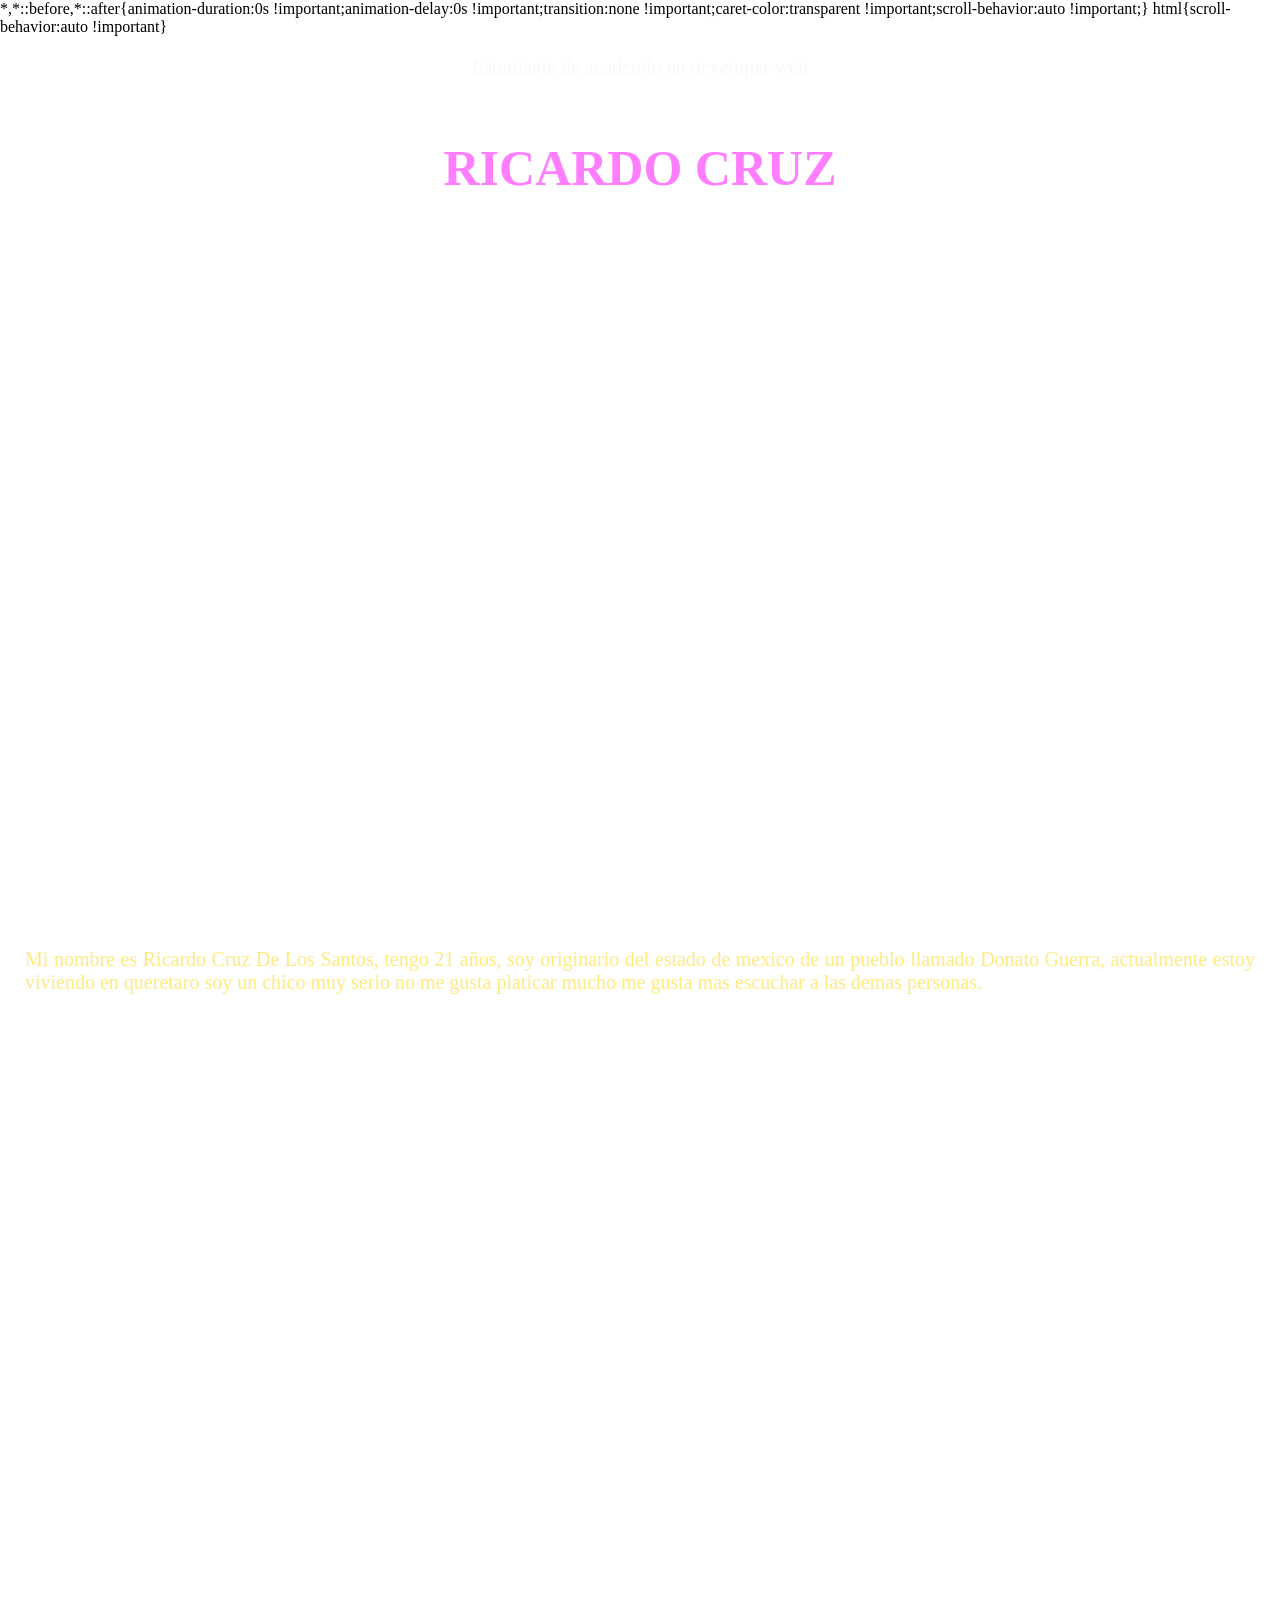
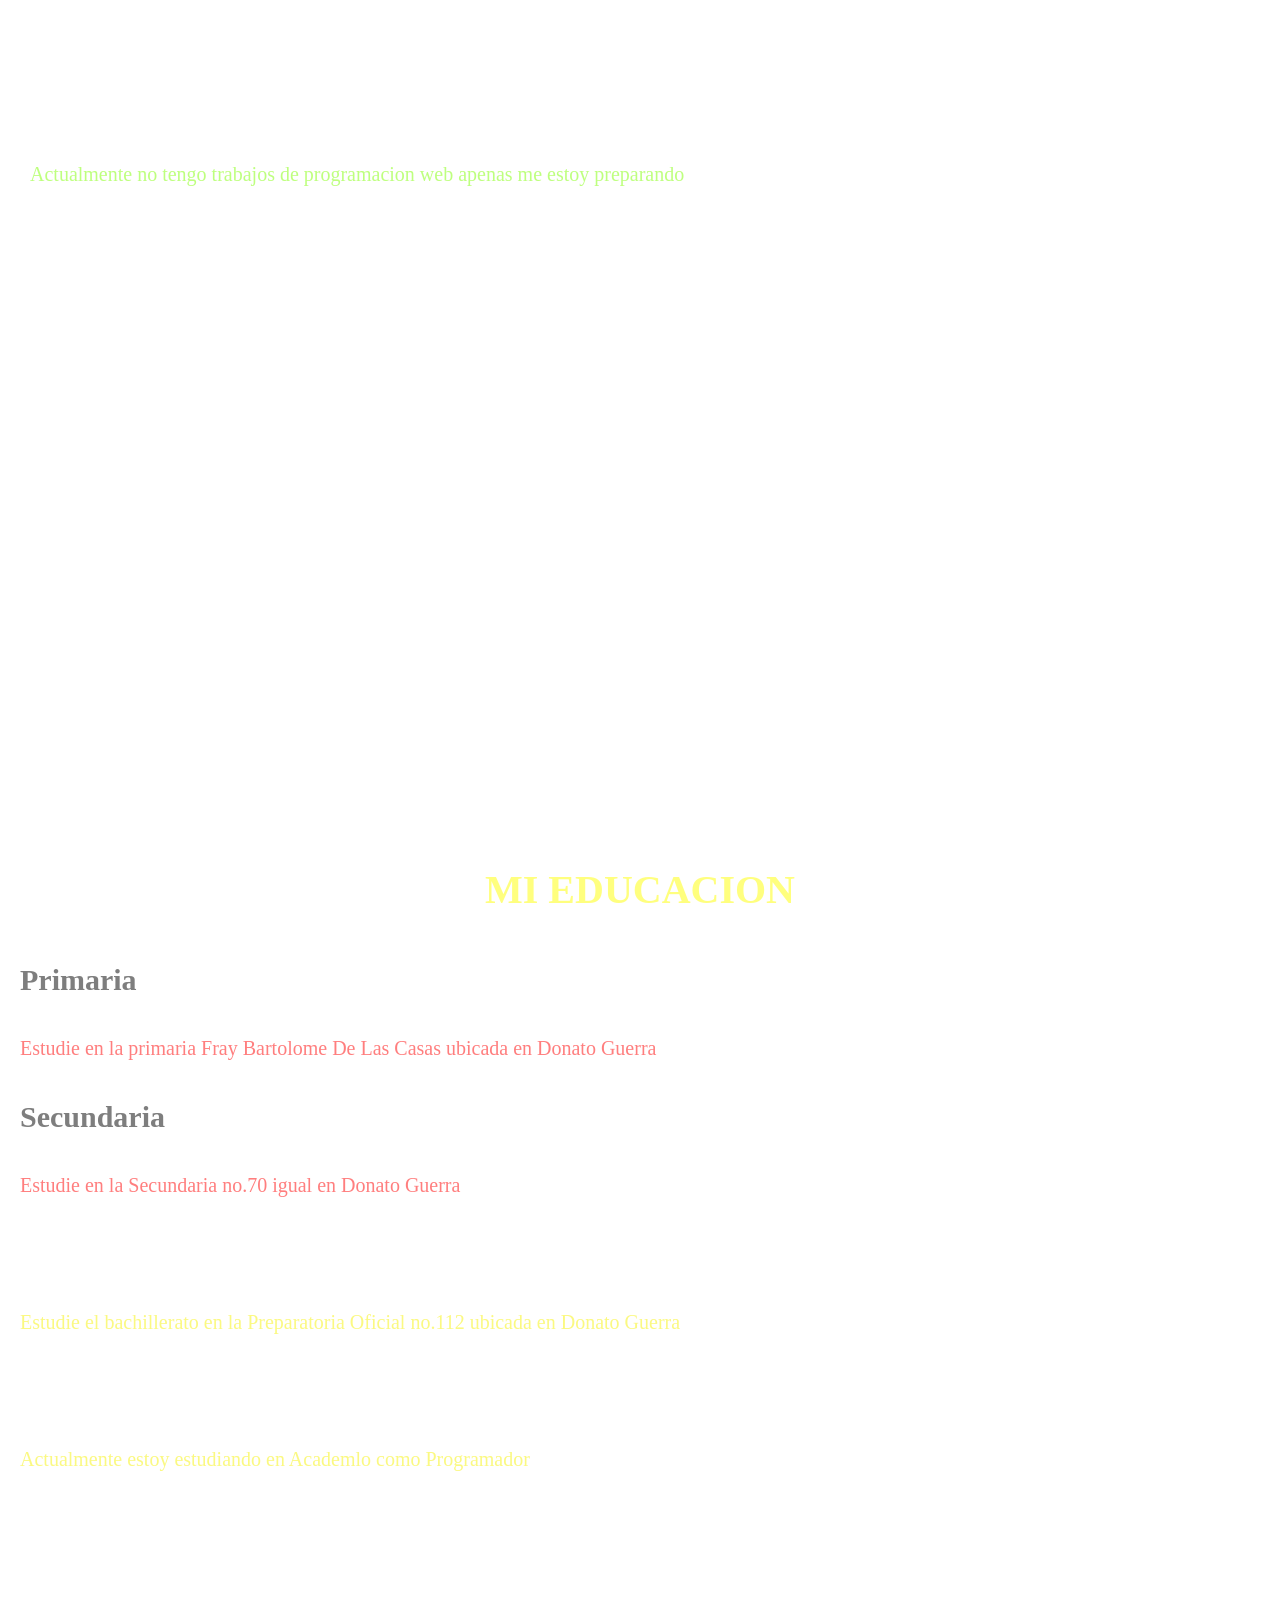
<file: index.html>
<!DOCTYPE html>
<html lang="en">
<head>
    <meta charset="UTF-8">
    <meta name="viewport" content="width=device-width, initial-scale=1.0">
    <title></title>
    <link rel="stylesheet" href="./portafolio.css">
</head>
<body>
    <div class="imagen1">
        <p class="parrafo1">
            Estudiante de academlo en developer web
        </p>
        <h1 class="name">RICARDO CRUZ</h1>
    </div>
    
    <div class="section2">
        <h3 class="sobre-mi">ACERCA DE MI</h3>
        <p class="text-my">
            Mi nombre es Ricardo Cruz De Los Santos, tengo 21 años, soy originario del estado de mexico de un pueblo llamado Donato Guerra, actualmente estoy viviendo en queretaro soy un chico muy serio no me gusta platicar mucho me gusta mas escuchar a las demas personas. 
        </p>
    </div>

    <div class="section3">
        <h3 class="my-work">MIS TRABAJOS</h3>
        <p class="prox">Actualmente no tengo trabajos de programacion web apenas me estoy preparando</p>
    </div>
        
    <div class="section4">
        <h3 class="school">MI EDUCACION</h3>
        <span class="span1">
            <h3 class="titulo-primaria">
                Primaria
            </h3>
            <p class="parr-primaria">
                Estudie en la primaria Fray Bartolome De Las Casas ubicada en Donato Guerra
            </p>
        </span>
        <span class="span2">
            <h3 class="tit-sec">
                Secundaria
            </h3>
            <p class="parr-sec">
                Estudie en la Secundaria no.70 igual en Donato Guerra
            </p>
        </span>
        <span>
            <h3 class="tit-epo">
                Bachillerato
            </h3>
            <p class="parr-epo">
                Estudie el bachillerato en la Preparatoria Oficial no.112 ubicada en Donato Guerra
            </p>
        </span>
        <span>
            <h3 class="tit-uni">
                Universidad
            </h3>
            <p class="parr-uni">
                Actualmente estoy estudiando en Academlo como Programador
            </p>
        </span>
    </div>
</body>
</html>
</file>
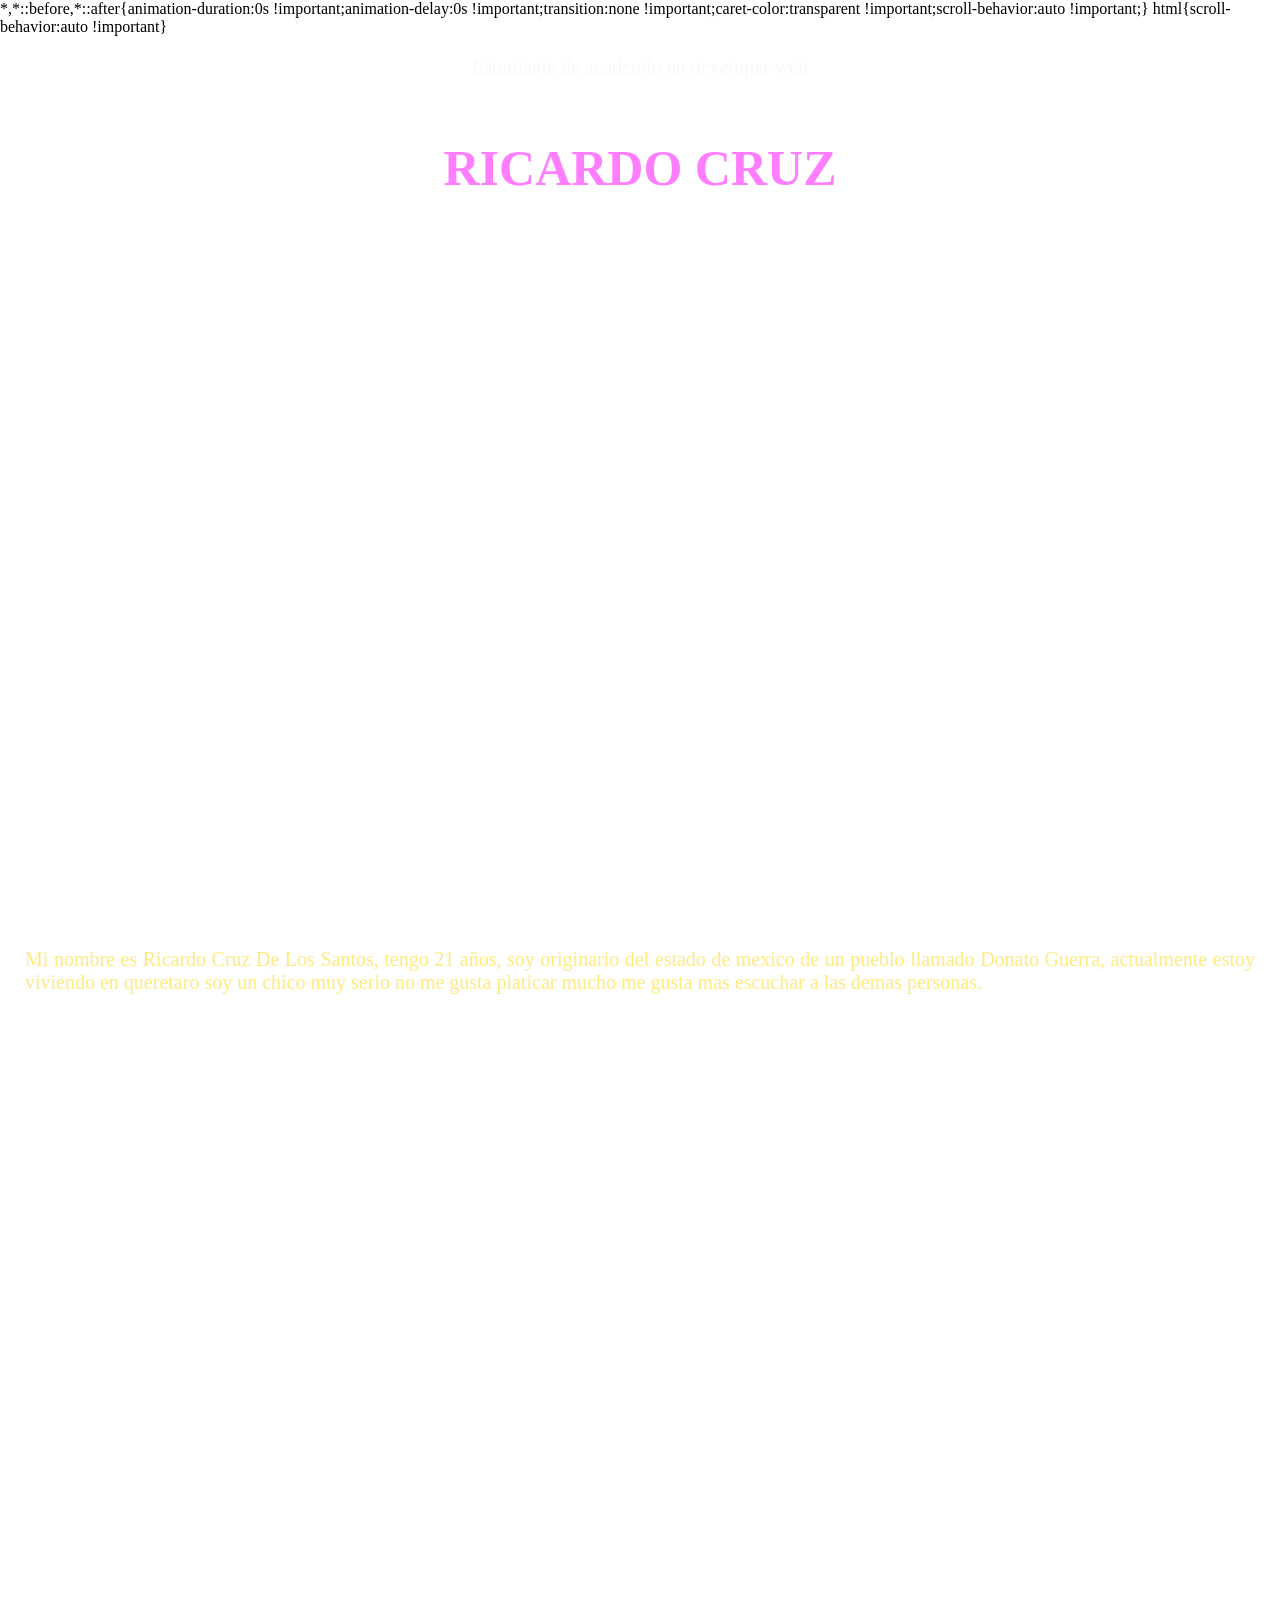
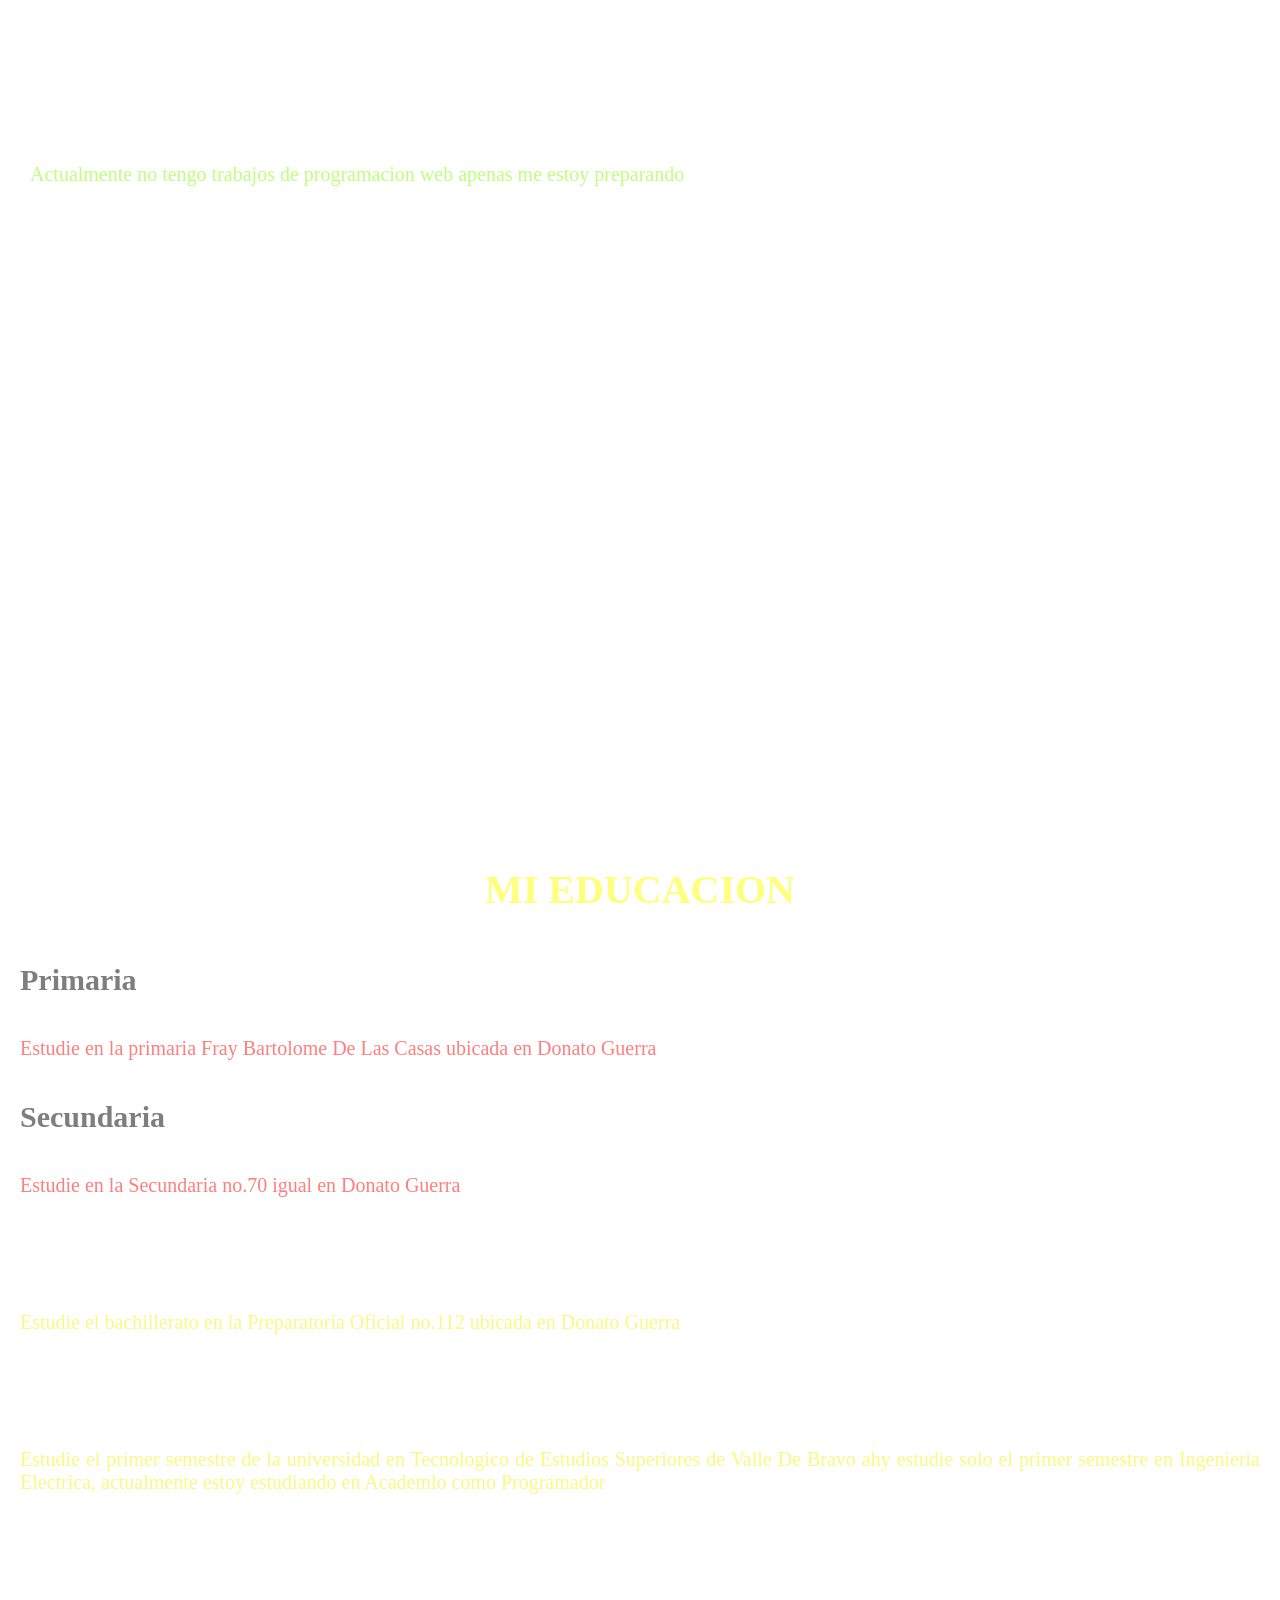
<file: portafolio.html>
<!DOCTYPE html>
<html lang="en">
<head>
    <meta charset="UTF-8">
    <meta name="viewport" content="width=device-width, initial-scale=1.0">
    <title></title>
    <link rel="stylesheet" href="./portafolio.css">
</head>
<body>
    <div class="imagen1">
        <p class="parrafo1">
            Estudiante de academlo en developer web
        </p>
        <h1 class="name">RICARDO CRUZ</h1>
    </div>
    
    <div class="section2">
        <h3 class="sobre-mi">ACERCA DE MI</h3>
        <p class="text-my">
            Mi nombre es Ricardo Cruz De Los Santos, tengo 21 años, soy originario del estado de mexico de un pueblo llamado Donato Guerra, actualmente estoy viviendo en queretaro soy un chico muy serio no me gusta platicar mucho me gusta mas escuchar a las demas personas. 
        </p>
    </div>

    <div class="section3">
        <h3 class="my-work">MIS TRABAJOS</h3>
        <p class="prox">Actualmente no tengo trabajos de programacion web apenas me estoy preparando</p>
    </div>
        
    <div class="section4">
        <h3 class="school">MI EDUCACION</h3>
        <span class="span1">
            <h3 class="titulo-primaria">
                Primaria
            </h3>
            <p class="parr-primaria">
                Estudie en la primaria Fray Bartolome De Las Casas ubicada en Donato Guerra
            </p>
        </span>
        <span class="span2">
            <h3 class="tit-sec">
                Secundaria
            </h3>
            <p class="parr-sec">
                Estudie en la Secundaria no.70 igual en Donato Guerra
            </p>
        </span>
        <span>
            <h3 class="tit-epo">
                Bachillerato
            </h3>
            <p class="parr-epo">
                Estudie el bachillerato en la Preparatoria Oficial no.112 ubicada en Donato Guerra
            </p>
        </span>
        <span>
            <h3 class="tit-uni">
                Universidad
            </h3>
            <p class="parr-uni">
                Estudie el primer semestre de la universidad en Tecnologico de Estudios Superiores de Valle De Bravo ahy estudie solo el primer semestre en Ingenieria Electrica, actualmente estoy estudiando en Academlo como Programador
            </p>
        </span>
    </div>
</body>
</html>
</file>
<file: portafolio.css>
* {
    margin: 0;
    padding: 0;
    box-sizing: border-box;
    flex-wrap: wrap;
    display: block;
    
}

.parrafo1 {
    color: whitesmoke;
    text-align: center;
    padding: 20px;
    font-size: 20px;
}

.name {
    text-align: center;
    color: magenta;
    padding-top: 40px;
    font-size: 50px;
}

.sobre-mi {
    text-align: center;
    color: white;
    padding: 20px;
    font-size: 40px;
}

.text-my {
    text-align: justify;
    padding: 25px;
    color: gold;
    font-size: 20px;
}

.my-work {
    text-align: center;
    color: white;
    padding: 25px;
    font-size: 40px;
}

.prox {
    color: chartreuse;
    padding: 30px;
    font-size: 20px;
}

.school {
    text-align: center;
    color: yellow;
    padding: 30px;
    font-size: 40px;
}

.titulo-primaria {
    text-align: left;
    padding: 20px;
    font-size: 30px;
}

.parr-primaria {
    text-align: justify;
    padding: 20px;
    color: red;
    font-size: 20px;
}

.tit-sec {
    padding: 20px;
    font-size: 30px;
}

.parr-sec {
    padding: 20px;
    text-align: justify;
    color: red;
    font-size: 20px;
}

.tit-epo {
    padding: 20px;
    color: white;
    font-size: 30px;
}

.parr-epo {
    padding: 20px;
    text-align: justify;
    color: #F8F406;
    font-size: 20px;
}

.tit-uni {
    padding: 20px;
    color: white;
    font-size: 30px;
}

.parr-uni {
    padding: 20px;
    text-align: justify;
    color: #F8F406;
    font-size: 20px;
}

.imagen1 {
    background-image: url("https://images.pexels.com/photos/814499/pexels-photo-814499.jpeg?auto=compress&cs=tinysrgb&dpr=1&w=500");
    width: 100%;
    height: 800px;
    background-size: cover;
    opacity: 0.5;
}

.section2 {
    background-image: url("https://images.pexels.com/photos/132037/pexels-photo-132037.jpeg?auto=compress&cs=tinysrgb&dpr=1&w=500");
    width: 100%;
    height: 800px;
    background-size: cover;
    opacity: 0.5;
}

.section3 {
    background-image: url("https://images.pexels.com/photos/1619317/pexels-photo-1619317.jpeg?auto=compress&cs=tinysrgb&dpr=1&w=500");
    width: 100%;
    height: 800px;
    background-size: cover;
    opacity: 0.5;
}

.section4 {
    background-image: url("https://images.pexels.com/photos/3354887/pexels-photo-3354887.jpeg?auto=compress&cs=tinysrgb&dpr=1&w=500");
    width: 100%;
    height: 800px;
    background-size: cover;
    opacity: 0.5;
}
</file>
